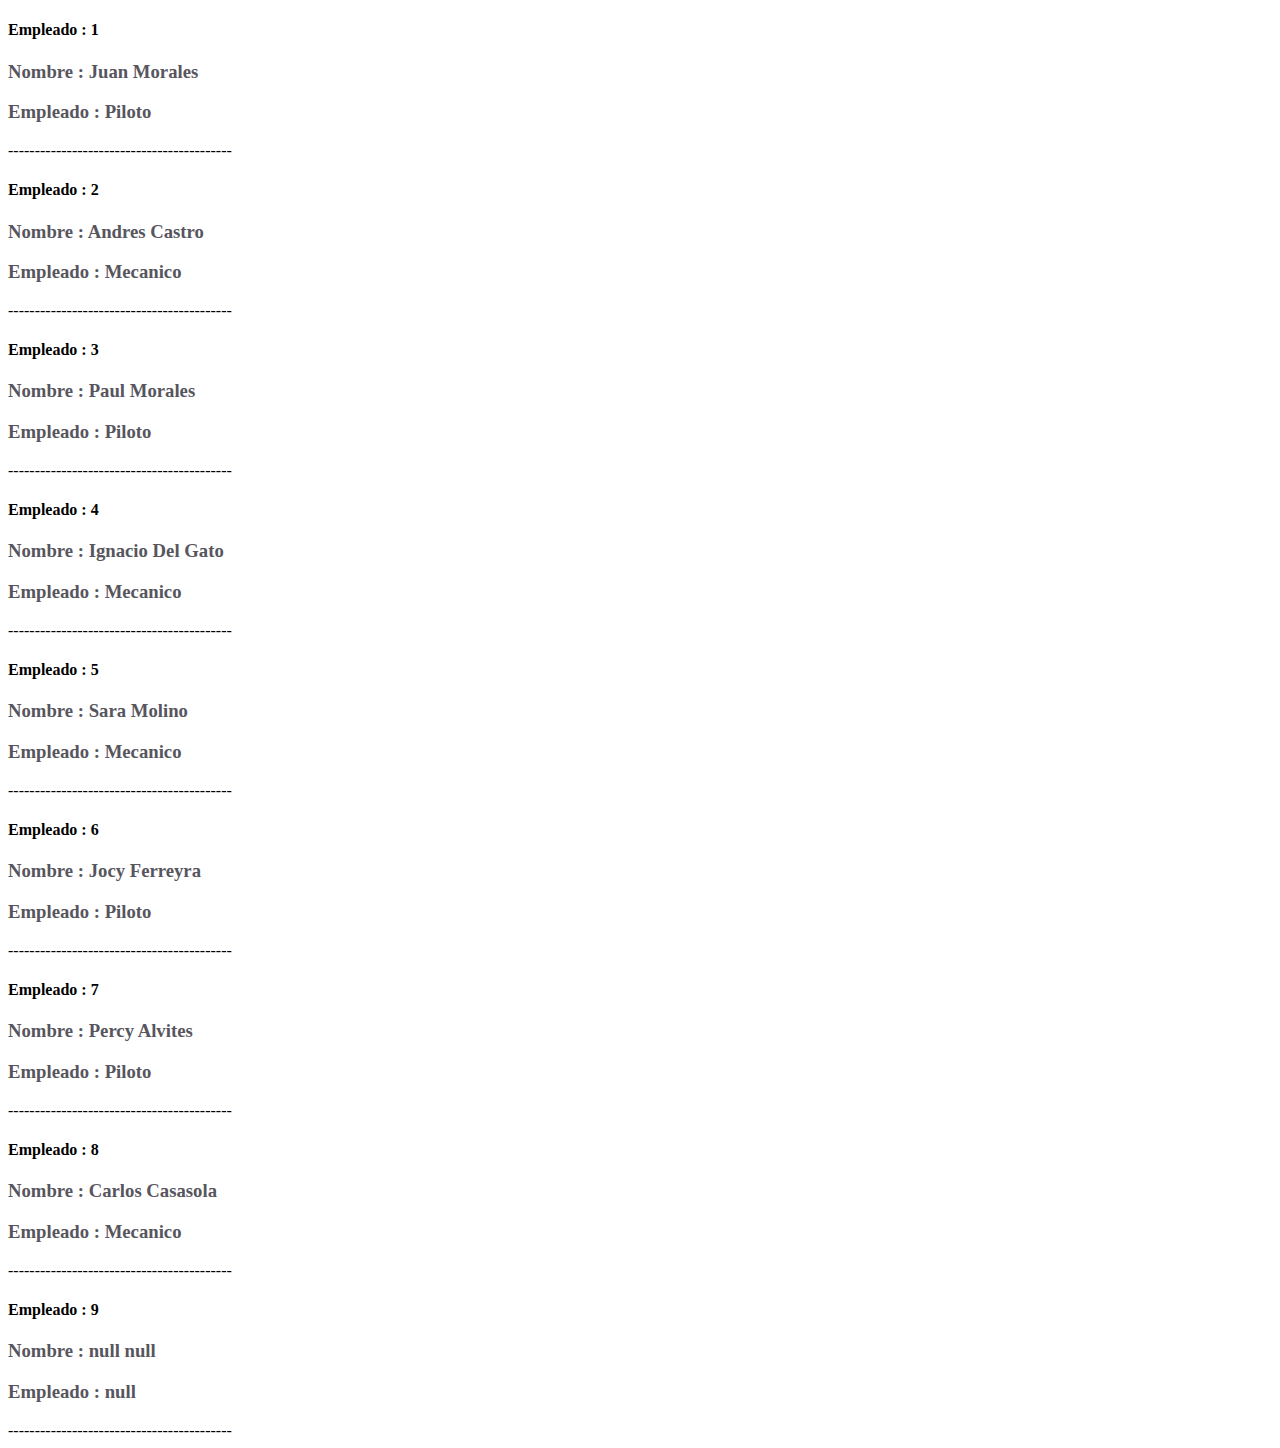
<file: domComplementario/index.html>
<!DOCTYPE html>
<html lang="en">
<head>
    <meta charset="UTF-8">
    <meta http-equiv="X-UA-Compatible" content="IE=edge">
    <meta name="viewport" content="width=device-width, initial-scale=1.0">
    <link rel="stylesheet" href="style.css">
    <title>DOM-Desafio Complementario</title>
</head>
<body>
    
    <script src="./js.js"></script>
</body>
</html>
</file>
<file: domComplementario/style.css>
h4{
    color: black;
}

h3{
    color: rgb(87, 86, 94);
}
</file>
